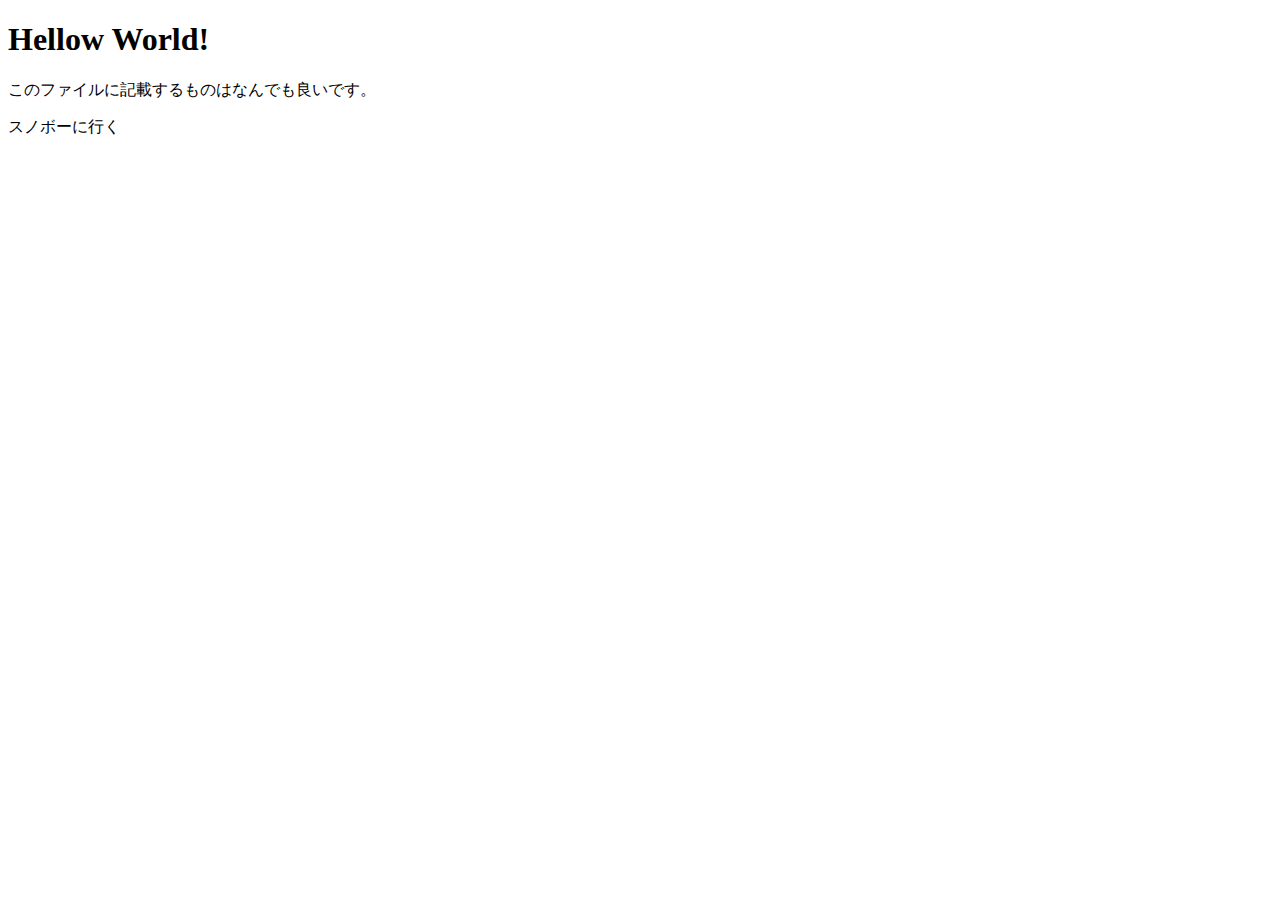
<file: src/php05/index.html>
<!DOCTYPE html>
<html lang="en">

<head>
    <meta charset="UTF-8">
    <meta name="viewport" content="width=device-width, initial-scale=1.0">
    <title>Document</title>
</head>

<body>
    <h1>Hellow World!</h1>
    <p>このファイルに記載するものはなんでも良いです。</p>
    <p>スノボーに行く</p>
</body>

</html>
</file>
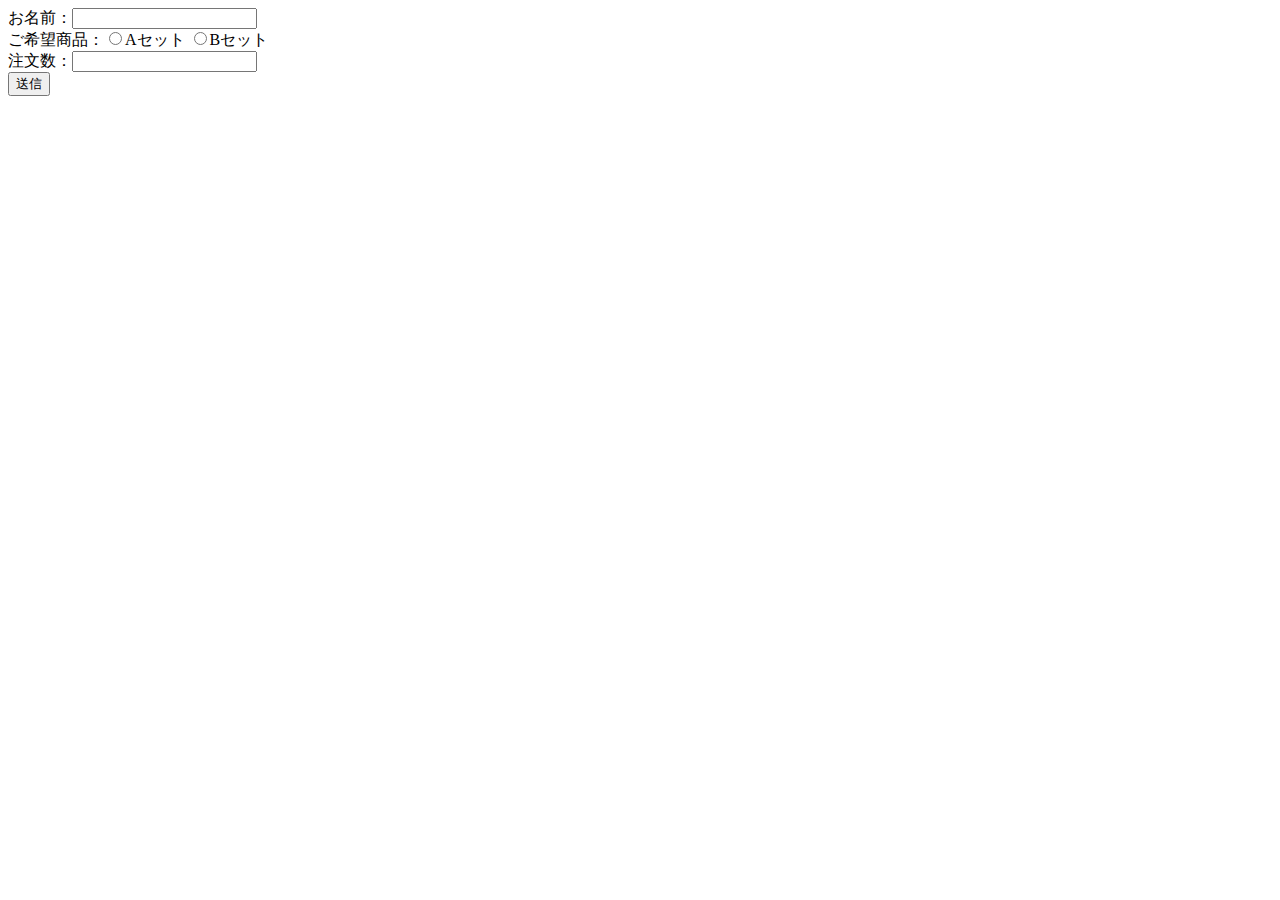
<file: src/php01/config/index.html>
<!DOCTYPE html>
<html lang="ja">

<head>
    <meta charset="UTF-8" />
    <meta name="viewport" content="width=device-width, initial-scale=1.0" />
    <title>Document</title>
</head>

<body>
    <form action="result.php" method="POST"> お名前：<input type="text" name="name" /><br />
        ご希望商品：<input type="radio" name="product" value="Aセット" />Aセット
        <input type="radio" name="product" value="Bセット" />Bセット
        <br />
        注文数：<input type="number" name="number" value="" />
        <br />
        <input type="submit" name="submit" value="送信" />
    </form>

</body>

</html>
</file>
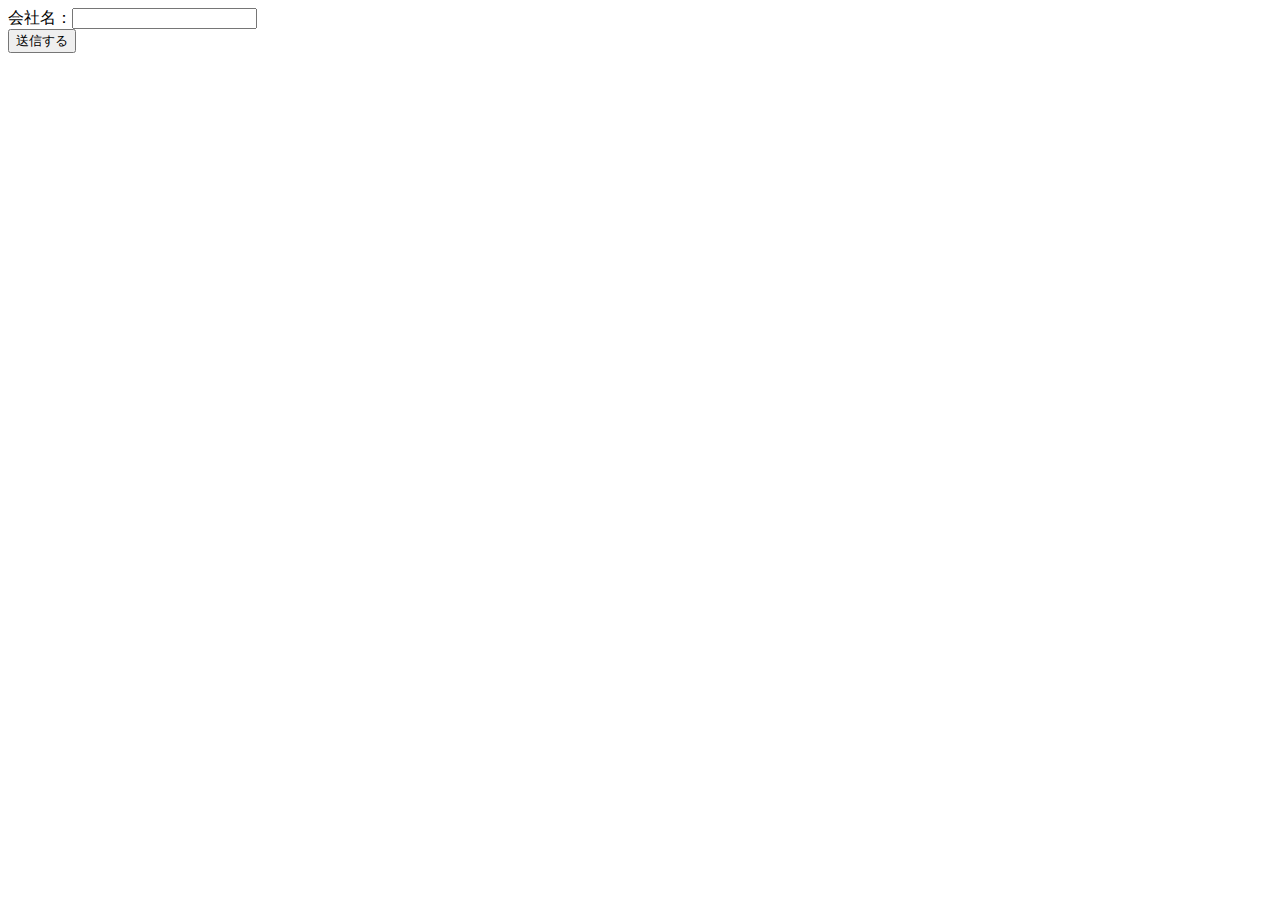
<file: src/php01/config/course.html>
<!DOCTYPE html>
<html lang="ja">
<head>
    <meta charset="UTF-8">
    <meta name="viewport" content="width=device-width, initial-scale=1.0">
    <title>Document</title>
</head>
<body>
    <form action="course.php" method="GET">
        <label>会社名：<input type="text" name="company"></label>
        <br />
        <input type="submit" name="submit" value="送信する" />
    </form>
</body>
</html>
</file>
